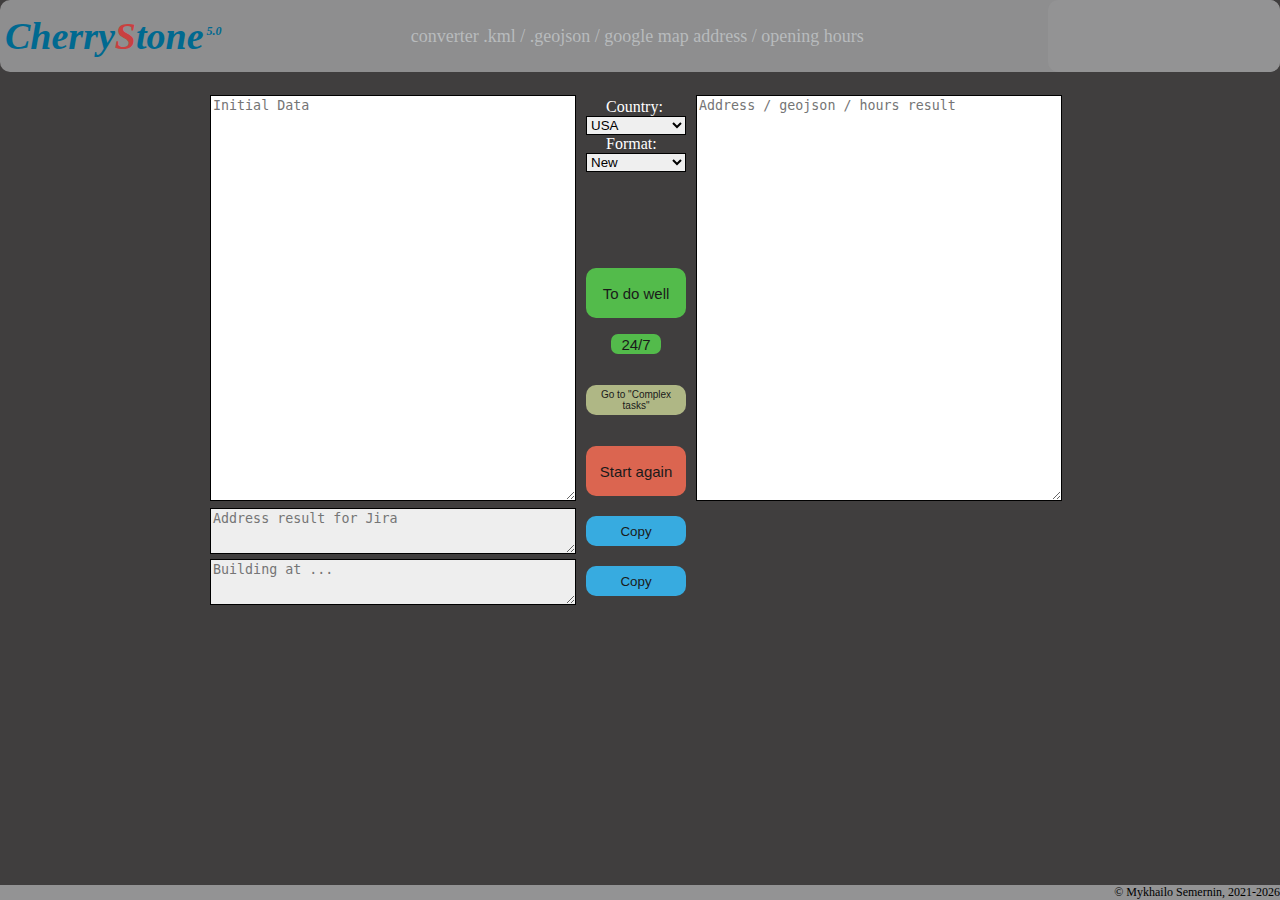
<file: Cherrystone_5.0.html>
<!DOCTYPE html>
<html lang="en">

<head>
  <meta charset="utf-8">
  <title>Cherrystone_Converter</title>
  <!-- Written by Mykhailo Semernin -->
  <style>
    body {
      margin: 0;
      background-color: #403e3e
    }

    #appName {
      color: #006990;
      font-size: 38px;
      white-space: nowrap;
      padding: 5px;
      font-weight: 600;
      font-style: italic;
    }

    .appNameVersion {
      font-size: 12px;
    }

    .headerDiv {
      display: flex;
      justify-content: space-between;
      align-items: center;
      background: url() no-repeat, #8E8E8F;
      border-radius: 10px;
    }

    .headerDiv span {
      color: #c94040;
    }

    .worknestLogo {
      height: 70px;
      width: 230px;
      /* background: rgb(55, 171, 224); */
      background: url(https://i.ibb.co/7XmPsjx/logo.png) no-repeat, #939394;
      background: url(https://i.postimg.cc/RZPXqJVn/logo.png) no-repeat, #939394;
      /* background: url(logo.png) no-repeat, #939394; */
      text-align: center;
      border-radius: 10px;
      padding: 1px;
    }

    #mainLabel {
      
      color: #b8bbbd;
      font-size: 18px;
      padding: 5px;
      text-align: center;
    }

    @media (max-width: 925px) {
      #mainLabel {
        display: none;
      }
    };

    #initialText,
    #resultText,
    #resultAddress,
    #resultBldgAt {
      background-color: #ddd;
      border-radius: 7px;
    }

    #initialText {
      margin: 7px 10px;
      float: left;
      height: 400px;
      width: 360px;
      border-color: black;
    }

    #resultText {
      margin: 7px 10px;
      float: left;
      height: 400px;
      width: 360px;
      border-color: black;
    }

    #countryName,
    #addressNewOld {
      width: 100px;
      border-color: black;
    }

    button {
      color: #1a1a1a;
      border: none;
    }

    button:hover {
      cursor: pointer;
      transform: scale(1.05);
      color: #000;
    }

    #convertButton {
      background-color: #53bb4b;
      font-size: 15px;
      height: 50px;
      width: 100px;
      margin-top: 80px;
      border-radius: 10px;
    }

    #_24on7Button {
      background-color: #53bb4b;
      font-size: 15px;
      height: 20px;
      width: 50px;
      border-radius: 7px;
      margin-left: 25px;
    }

    #copyTextButton {
      background-color: #afb785;
      border-radius: 10px;
      width: 100px;
      height: 30px;
      font-size: 10px;
      margin-top: 15px;
    }

    #clearTextButton {
      background-color: #db6550;
      font-size: 15px;
      height: 50px;
      width: 100px;
      margin-top: 15px;
      border-radius: 10px;
    }

    #myDiv {
      float: left;
      margin-top: 10px;
      align-items: center;
    }

    #myAddr {
      margin-left: 10px;
      height: 20px;
      width: 500px;
    }

    #resultAddress {
      background-color: #eee;
      float: left;
      height: 40px;
      width: 360px;
      border-color: black;
      margin-bottom: 5px;
    }

    #resultBldgAt {
      background-color: #eee;
      float: left;
      margin: 10px 15px, 20px, 25px;
      height: 40px;
      width: 360px;
      border-color: black;
    }

    #copyAddress {
      background-color: rgb(55, 171, 224);
      height: 30px;
      width: 100px;
      margin-left: 10px;
      margin-top: 8px;
      border-radius: 10px;
    }

    #copyBldgAt {
      background-color: rgb(55, 171, 224);
      height: 30px;
      width: 100px;
      margin-left: 10px;
      margin-top: 20px;
      border-radius: 10px;
    }

    #myfooter {
      background-color: #939394;
      text-align: right;
      font-size: 12px;
      position: absolute;
      bottom: 0;
      width: 100%;
    }

    .mainDiv {
      width: 880px;
      height: 525px;
      margin: 0 auto;
    }

  </style>
  <!-- <script src="main.js"></script> -->
</head>

<body>
  <header>
    <div class="headerDiv">
        <label id="appName">Cherry<span>S</span>tone<sup class="appNameVersion"> 5.0</sup></label>
        <label id="mainLabel" title="Your Ads can be here">
          converter .kml / .geojson / google map address / opening hours
        </label>
        <div class="worknestLogo"></div>
    </div>
    
  </header>
  <main>
    <div class=mainDiv>
        <textarea id="initialText" placeholder="Initial Data" onchange="processFiles(this.files)"></textarea>
        <div id="myDiv">
          <label for="countryName" style="margin-left: 20px; color: white;">Country:</label><br />
          <select id="countryName" name="countryName">
            <option value="USA">USA</option>
          </select>
          <br>
          <label for="addressNewOld" style="margin-left: 20px; color: white;">Format:</label><br />
          <select id="addressNewOld" name="addressNewOld">
            <option value="New">New</option>
            <option value="Old">Old</option>
          </select>
          <p></p>
          <button id="convertButton" onclick="printTextToResult()">To do well</button>
          <p></p>
          <button id="_24on7Button" onclick="copy24on7()">24/7</button>
          <p></p>
          <button id="copyTextButton" onclick="copyResultAndGoToAnalitics()">Go to "Complex tasks"</button>
          <p></p>
          <button id="clearTextButton" onclick="clearAllText()">Start again</button>
        </div>
        <textarea name="resultText" id="resultText" placeholder="Address / geojson / hours result"></textarea>
        <p></p>
        <div id="myAddr">
          <textarea name="resultAddress" id="resultAddress" placeholder="Address result for Jira"></textarea>
          <button id="copyAddress" onclick="copyAddress()">Copy</button>
          <textarea name="resultBldgAt" id="resultBldgAt" placeholder="Building at ..."></textarea>
          <button id="copyBldgAt" onclick="copyBldgAt()">Copy</button>
        </div>
    </div>
  </main>
  <footer>
    <div id="myfooter">
      <label id="copyRight">&copy; Mykhailo Semernin, 2021-</label>
    </div>
  </footer>
</body>

<!-- Drag and Drop - start -->
<script>
  window.onload = function () {
    initialText = document.getElementById("initialText");
    initialText.ondragenter = ignoreDrag;
    initialText.ondragover = ignoreDrag;
    initialText.ondrop = drop;
    currYear();
  }
  function ignoreDrag(e) {
    // Обеспечиваем, чтобы никто другой не получил это событие, 
    // т.к. мы выполняем операцию перетаскивания
    e.stopPropagation();
    e.preventDefault();
  }
  function drop(e) {
    // Аннулируем это событие для всех других
    e.stopPropagation();
    e.preventDefault();

    // Получаем перемещенные файлы
    var data = e.dataTransfer;
    var files = data.files;

    // Передаем полученный файл функции для обработки файлов
    processFiles(files);
  }

  function processFiles(files) {
    try {
      var file = files[0];
      var reader = new FileReader();
      reader.onload = function (e) {
        // Выводим изображение на initialText
        var output = document.getElementById("initialText");
        output.textContent = e.target.result;
      };
      // Начинаем считывать текстовый файл
      reader.readAsText(file);
    } catch (error) {
      // console.error(error);
    }
  }
  // <!-- Drag and Drop - end -->

  //// parse Google Map opening hours:
  function convertTo24Hour(time) {
    // console.log("time:", time);
    let hours = parseInt(time.match(/^(\d+)/));
    let matchMinutes = (time.match(/:(\d+)/));
    let minutes = (matchMinutes && matchMinutes[1] !== "00") ? matchMinutes[1] : 0;
    // let minutes = matchMinutes ? matchMinutes[1] : 0;
    const ampm = time.slice(-2);
    if (ampm === "pm" && hours < 12) hours = hours + 12;
    if (ampm === "am" && hours === 12) hours = hours - 12;
    let sHours = hours.toString();
    let sMinutes = minutes.toString();
    if (hours < 10) sHours = "0" + sHours;
    if (minutes < 10) sMinutes = "0" + sMinutes;
    return sHours + ":" + sMinutes;
  }

  const parseGMHours = (hoursText) => {
    console.log(hoursText);
    let hoursTextArr = hoursText.split(";");
    let resultFull = "";
    let dayRegex = /^(mo|tu|we|th|fr|sa|su)/i;
    let timeRegex = /\d+/;
    // console.log("hoursTextArr", hoursTextArr);

    for (let i = 0; i < hoursTextArr.length; i++) {
      let shortDay = "";
      let fullHours = [];
      let textHours = hoursTextArr[i].trim().toLowerCase();
      let hoursStrArr;

      if (textHours.includes("open 24 hours")) {
        shortDay = textHours.slice(0, 2);
        let oneDayInfo = `${shortDay} ${["00:00-24:00"]}; `;
        // console.log(oneDayInfo);
        resultFull += oneDayInfo;
      }

      else if (dayRegex.test(textHours) && timeRegex.test(textHours)) {
        shortDay = textHours.slice(0, 2);
        let firstDigitInd = textHours.indexOf(textHours.match(/[0-9]/));
        let lastDigitInd = Math.max(textHours.lastIndexOf("am"), textHours.lastIndexOf("pm")) + 2;
        let hoursStr = textHours.slice(firstDigitInd, lastDigitInd);
        let hoursStrArr = hoursStr.split(",");

        hoursStrArr.forEach(hoursStr => {
          let [startTimeFull, endTimeFull] = hoursStr.split("–");
          let startTime = startTimeFull.replaceAll(" ", "").replaceAll("\u202F", "");
          let endTime = endTimeFull.replaceAll(" ", "").replaceAll("\u202F", "");

          if (/^[^a-zA-Z]*$/.test(startTime) && /[a-zA-Z]/.test(endTime)) { // если старт без букв
            // if ( (endTime.match(/[a-zA-Z]+/)[0] === "pm") 
            //     && (+(endTime.match(/^(\d+)/)[0]) > 12 || (+(endTime.match(/^(\d+)/)[0]) <= +(startTime.match(/^(\d+)/)[0])))) { 
            //     startTime += "am";
            // } 
            // if ( (endTime.match(/[a-zA-Z]+/)[0] === "pm") && +(startTime.match(/^(\d+)/)[0]) === 12) {
            //   startTime += "pm";
            // }
            // else {
            startTime += endTime.match(/[a-zA-Z]+/)[0];
            // }
          }

          let converted24StartTime = convertTo24Hour(startTime);
          let converted24EndTime = convertTo24Hour(endTime);
          let timePeriod = `${converted24StartTime}-${converted24EndTime}`;

          fullHours.push(timePeriod);
        }
        );
        // console.log("fullHours:", fullHours);
        let oneDayInfo = `${shortDay} ${[...fullHours]}; `;
        resultFull += oneDayInfo;
      }
    }

    resultFull = resultFull.trim();
    return resultFull;
  }

  let isAddress = false;
  function printTextToResult() {
    var initText = document.querySelector("textarea").value;
    var output = document.getElementById("resultText");
    var output2 = document.getElementById("resultAddress");
    var output3 = document.getElementById("resultBldgAt");

    //// для GM Hours:
    let dayRegex = /^(mon|tue|wed|thu|fri|sat|sun)/i;
    if (dayRegex.test(initText)) {
      initText = initText.replaceAll("\t", "\n").replaceAll("\n\n", "; ").replaceAll("\n", ", ");
      // console.log("&&initText:", initText);
      let parsedHours = parseGMHours(initText);
      output.innerHTML = parsedHours;
    }

    //// для .geojson:
    else if (initText.includes("\"coordinates\"")) {
      initText = initText.replace(/\s+/g, ''); //удалить все пробелы    g-везде(все вхождения)
      initText = initText.replace(/,0.0|,0/g, ''); // удалить ,0 и ,0.0   g-везде(все вхождения)
      var firstPos = initText.indexOf("[[[");
      var lastPos = initText.lastIndexOf("]]]") + 3;
      var cuttedText = initText.substring(firstPos, lastPos);
      if (initText.includes("\"Polygon\"")) {
        output.innerHTML = "{'coordinates': " + cuttedText + ",'type': 'Polygon'}";
      }
      else if (initText.includes("\"MultiPolygon\"")) {
        output.innerHTML = "{'coordinates': " + cuttedText + ",'type': 'MultiPolygon'}";
      }
      else {
        alert("Something incomprehensible has happened with .GeoJSON :/\nContact Misha S.");
      }
    }
    //// для .kml:
    else if (initText.includes("<coordinates>")) {
      var firstPos = initText.indexOf("<coordinates>") + 13;
      var lastPos = initText.lastIndexOf("</coordinates>");
      var cuttedText = initText.substring(firstPos, lastPos);

      if (cuttedText.includes(",0.0") | cuttedText.includes(",0")) {
        cuttedText = cuttedText.replace(/\s+/g, ""); //удалить все пробелы    g-везде(все вхождения)
        cuttedText = cuttedText.replace(/,0.0|,0/g, "],["); // заменить ,0 и ,0.0    g-везде(все вхождения)
      }
      else {
        cuttedText = cuttedText.replace(/\s+/g, "],["); //заменить все пробелы    g-везде(все вхождения)
      }

      if (initText.includes("<Polygon>")) {
        cuttedText = "{'coordinates': [[[" + cuttedText + "]]],'type': 'Polygon'}";
      }
      else if (initText.includes("<MultiPolygon>")) {
        cuttedText = "{'coordinates': [[[" + cuttedText + "]]],'type': 'MultiPolygon'}";
      }
      else {
        alert("Something incomprehensible has happened with .KML :/\nContact Misha S.");
      }
      cuttedText = cuttedText.replace(",[]", "");
      output.innerHTML = cuttedText;
    }
    //// для адреса:
    else if (/[A-Za-z]{2}\s\d+/.test(initText)) {
      try {
        isAddress = true;
        var addresArray = initText.split(",");
        var street = addresArray[0].trim();
        var city = addresArray[1].trim();
        var stateAndPostal = addresArray[2].trim();
        var state = stateAndPostal.replace(/[^a-zа-я]+/gi, "");
        var postal = stateAndPostal.replace(/[^\d]+/g, "");
        // var cc = addresArray[3].replace(/[^A-ZА-Я]+/g, "").substring(0,2);
        if (countryName.value === "USA") {
          var cc = "US";
          country = "United States";
        }
        else {
          alert("Not United States")
          return;
        }
        output.innerHTML = "{'cc': '" + cc + "',\n'city': '" + city + "',\n'country': '" + country + "',\n'formatted_address': '" + street + ", " + city + ", " + state + ", " + country + "',\n'formatted_city': '" + city + ", " + state + ", " + country + "',\n'postal_code': '" + postal + "',\n'state': '" + state + "',\n'street_address': '" + street + "'}";

        if (addressNewOld.value === "New") {
          output2.innerHTML = street + ", " + city + ", " + state + " " + postal;
        }
        if (addressNewOld.value === "Old") {
          output2.innerHTML = street + ", " + city + ", " + postal + ", " + state;
        }
        output3.innerHTML = `Building at ${street}`;

      } catch {
        alert("Wrong format :(\nContact Misha S.");
      }
    }
    else {
      alert("Something went wrong :(\nContact Misha S.");
    }
    copyResult();
  }

  function copyResultAndGoToAnalitics() {
    if (isAddress == false) {
      var newWin = window.open("https://analytics.placer.team/admin/guru/complextasks/add/");
    }
    else {
      var newWin = window.open("https://analytics.placer.team/admin/guru/complextasks/");
    }
  }

  function clearAllText() {
    // document.getElementById("initialText").innerHTML = "";
    // document.getElementById("resultText").innerHTML = "";
    // document.getElementById("resultAddress").innerHTML = "";
    window.location.reload();
  }

  function copyResult() {
    var copyText = document.getElementById("resultText");
    copyText.select();
    document.execCommand("copy");
  }

  function copyAddress() {
    var copiedAddress = document.getElementById("resultAddress");
    copiedAddress.select();
    document.execCommand("copy");
  }

  function copyBldgAt() {
    var copiedBldgAt = document.getElementById("resultBldgAt");
    copiedBldgAt.select();
    document.execCommand("copy");
  }

  function copy24on7() {
    var resultText = document.getElementById("resultText");
    resultText.innerHTML = "mo-su 00:00-24:00"
    resultText.select();
    document.execCommand("copy");
  }

  function currYear() {
    document.getElementById('copyRight').innerHTML += new Date().getFullYear();
  }
</script>

</html>
</file>
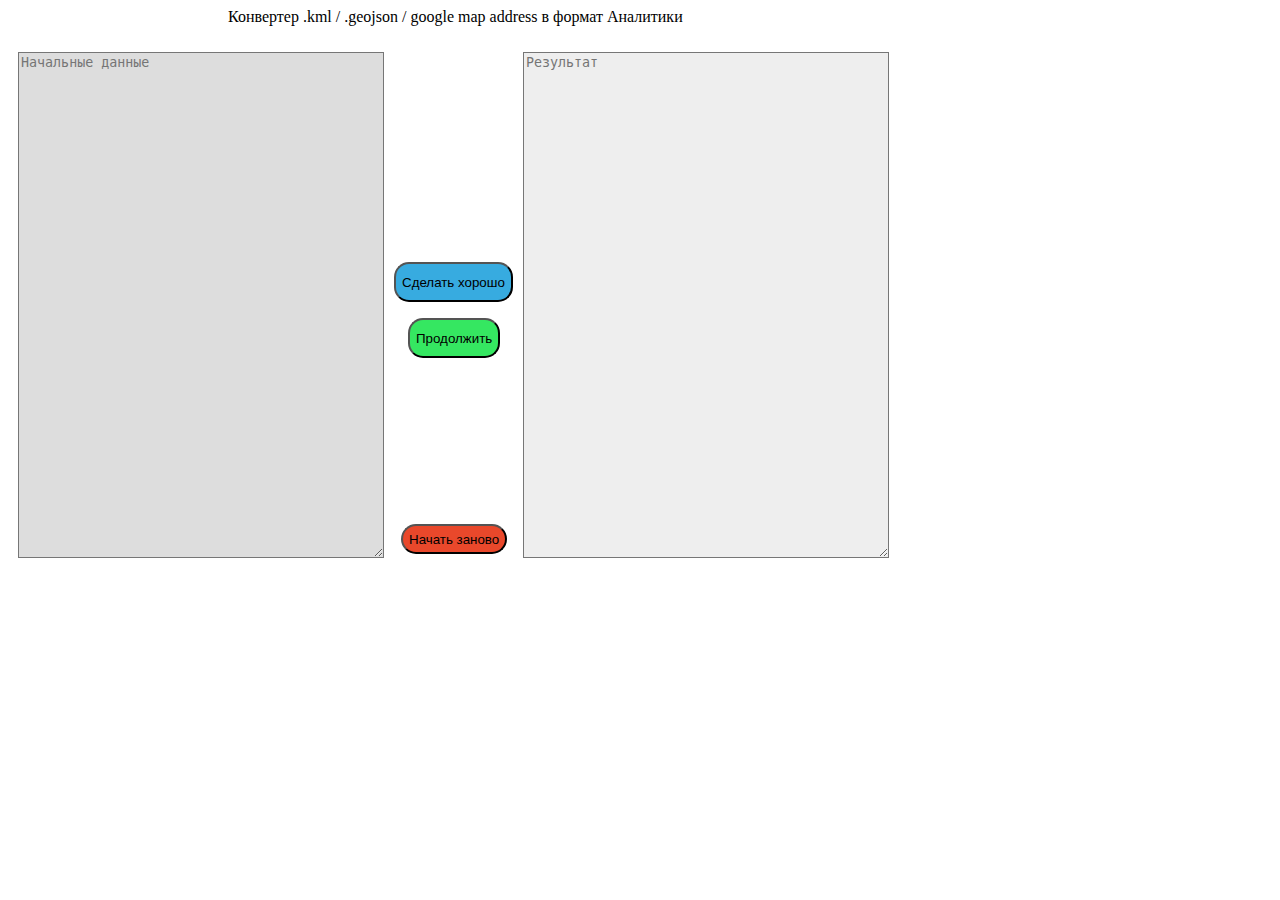
<file: Cherrystone_Converter.html>
<!DOCTYPE html>
<html>
    <head>
        <meta charset="utf-8">
        <title>Cherrystone_Converter</title>
    <style>
            #mainLabel{
                margin-left: 220px;
            }
            #initialText{
                background-color: #ddd;
                margin: 10px;
                float: left;
                height: 500px;
                width: 360px;
            }
            #resultText{
                background-color: #eee;
                margin: 10px;
                float: left;
                height: 500px;
                width: 360px;
            }
            #convertButton{
                background-color: rgb(55, 171, 224);
                height: 40px;
                border-radius: 15px;
            }
            #copyTextButton{
                background-color: rgb(53, 231, 97);
                margin-left: 14px;
                height: 40px;
                border-radius: 15px;
            }
            #clearTextButton{
                background-color: rgb(233, 72, 43);
                height: 30px;
                margin-left: 7px;
                margin-top: 150px;
                border-radius: 15px;
            }
            #myDiv{
                  float: left;
                margin-top: 220px;
            }
    </style>
    </head>

    <body>
            <label id="mainLabel">Конвертер .kml / .geojson / google map address в формат Аналитики</label>
            <p></p>
            <textarea id="initialText" placeholder="Начальные данные" onchange="processFiles(this.files)"></textarea></textarea>
            <div id="myDiv">
            <button id="convertButton" onclick="printTextToResult()">Сделать хорошо</button>
            <p></p>
            <button id="copyTextButton" onclick="copyResultText()">Продолжить</button>
            <p></p>
            <button id="clearTextButton" onclick="clearAllText()">Начать заново</button>
            </div>
            <textarea name="resultText" id="resultText" placeholder="Результат"></textarea>
    </body>

        <!-- Drag and Drop - start -->
        <script>
            window.onload = function() {
            initialText = document.getElementById("initialText");
            initialText.ondragenter = ignoreDrag;
            initialText.ondragover = ignoreDrag;
            initialText.ondrop = drop;
          }
          function ignoreDrag(e) {
            // Обеспечиваем, чтобы никто другой не получил это событие, 
            // т.к. мы выполняем операцию перетаскивания
            e.stopPropagation();
            e.preventDefault();
            }
            function drop(e) {
            // Аннулируем это событие для всех других
            e.stopPropagation();
            e.preventDefault();
        
            // Получаем перемещенные файлы
            var data = e.dataTransfer;
            var files = data.files;
            
            // Передаем полученный файл функции для обработки файлов
            processFiles(files);
            }
            function processFiles(files) {
            var file = files[0];
            var reader = new FileReader();

            reader.onload = function (e) {
                // Выводим изображение на initialText
                var output = document.getElementById("initialText");   
                output.textContent = e.target.result;
            };
            // Начинаем считывать текстовый файл
            reader.readAsText(file);
            }
        </script> 
        <!-- Drag and Drop - end -->

        <script>
            function printTextToResult() {
            var initText = document.querySelector("textarea").value;
            var output = document.getElementById("resultText");
            isAddress = false;
                //// для .geojson:
            if (initText.includes("\"coordinates\"")){    
            initText = initText.replace(/\s+/g, ''); //удалить все пробелы    g-везде
            initText = initText.replace(/,0.0|,0/g, ''); // удалить ,0 и ,0.0   g-везде
            var firstPos = initText.indexOf("[[[");
            var lastPos = initText.lastIndexOf("]]]") + 3;
            var cuttedText = initText.substring(firstPos, lastPos);
                if (initText.includes("\"Polygon\"")){
                    output.innerHTML = "{'coordinates': " + cuttedText + ",'type': 'Polygon'}";
                }
                else if (initText.includes("\"MultiPolygon\"")){
                    output.innerHTML = "{'coordinates': " + cuttedText + ",'type': 'MultiPolygon'}";
                }
                else{ 
                alert("Произошло что-то непонятное с .GeoJSON :/\nОбратитесь к Мише С.")
                }
            }
                //// для .kml:
            else if (initText.includes("<coordinates>")){    
            initText = initText.replace(/\s+/g, ""); //удалить все пробелы    g-везде
            initText = initText.replace(/,0.0|,0/g, "],["); // удалить ,0 и ,0.0    g-везде
            var firstPos = initText.indexOf("<coordinates>") + 13;
            var lastPos = initText.lastIndexOf("</coordinates>");
            var cuttedText = initText.substring(firstPos, lastPos);
                if (initText.includes("<Polygon>")){
            cuttedText = "{'coordinates': [[[" + cuttedText + "]]],'type': 'Polygon'}";
                }
                else if (initText.includes("<MultiPolygon>")){
            cuttedText = "{'coordinates': [[[" + cuttedText + "]]],'type': 'MultiPolygon'}";
                }
                else{ 
                alert("Произошло что-то непонятное c .KML :/\nОбратитесь к Мише С.")
                }
            cuttedText = cuttedText.replace(",[]","");
            output.innerHTML = cuttedText;
            }
            else if (initText.length < 150){
                try {
                isAddress = true;
                var addresArray = initText.split(",");
                var street = addresArray[0].trim();
                var city = addresArray[1].trim();
                var stateAndPostal = addresArray[2].trim();
                var state = stateAndPostal.replace(/[^a-zа-я]+/gi, "");
                var postal = stateAndPostal.replace(/[^\d]+/g, "");
                var country = addresArray[3].trim();
                var cc = country.replace(/[^A-ZА-Я]+/g, "");
                output.innerHTML = "{'cc': '" + cc + "',\n'city': '" + city + "',\n'country': '" + country + "',\n'formatted_address': '" + street + ", " + city + ", " + state + ", " + country + "',\n'formatted_city': '" + city + ", " + state + ", " + country + "',\n'postal_code': '" + postal + "',\n'state': '" + state + "',\n'street_address': '" + street + "'}";
                } catch {
                    alert("Неверный формат :(\nОбратитесь к Мише С.")
                }
            }
            else{ 
                alert("Что-то пошло не так :(\nОбратитесь к Мише С.")
            }
            }

            function copyResultText() {
            var copyText = document.getElementById("resultText");
            copyText.select();
            document.execCommand("copy");  
            if (isAddress == false) {
            var newWin = window.open("https://analytics.placer.team/admin/guru/complextasks/add/");
            }
            else{
            var newWin = window.open("https://analytics.placer.team/admin/guru/complextasks/");
            }
            //newWin.document.write("<p>Некоторый текст</p>");
            //     newWin.onload = function() {
            //     console.log("foof");
            //     var output2 = newWin.document.getElementById("wmd-input");
            
            // }
            // output.innerHTML = "Отзыв";
            //  newWin.onload = function() {
            //     newWin.alert("fff");
            // }
            }    
            
            function clearAllText() {
            window.location.reload();
            }    
        </script>
</html>
</file>
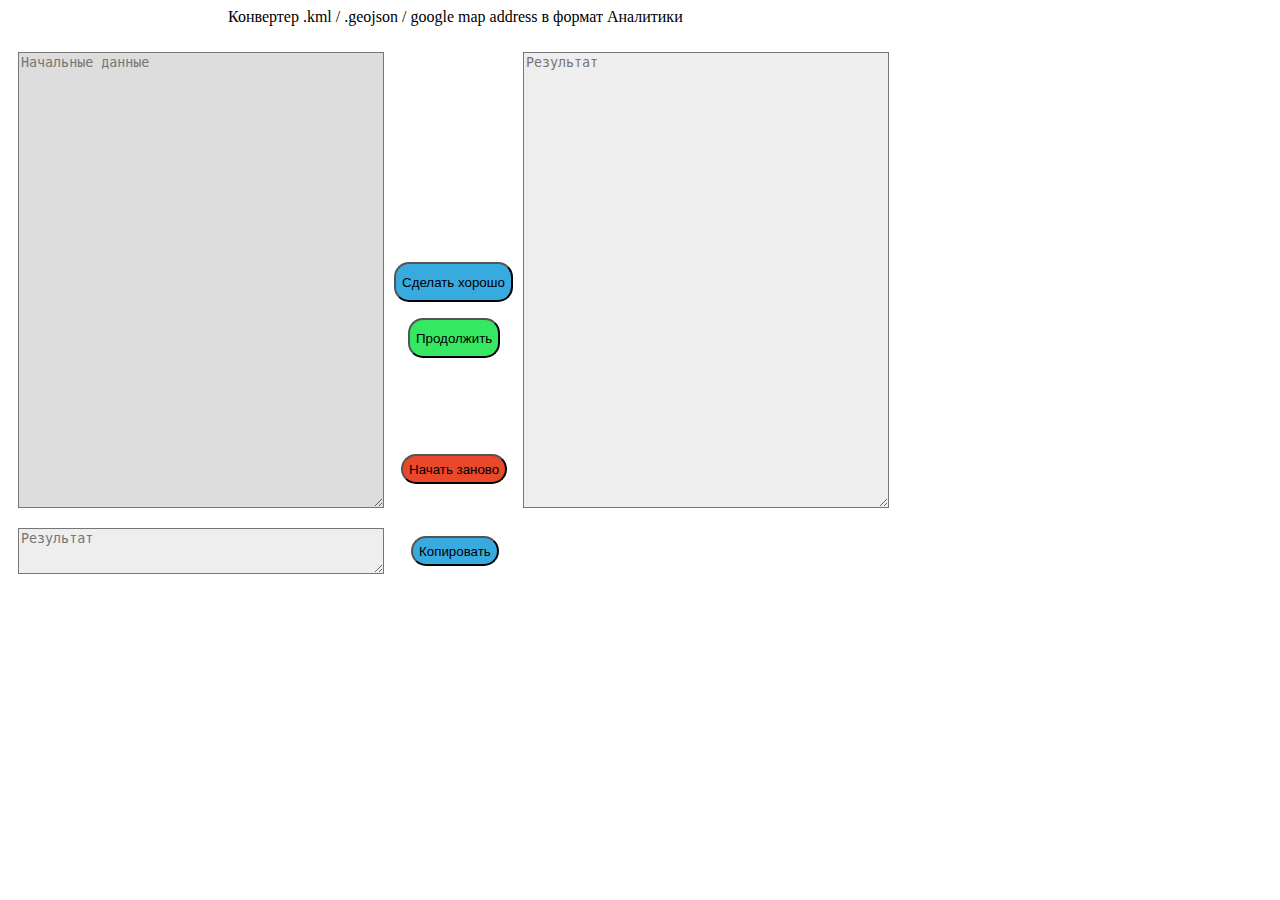
<file: Cherrystone_Converter_1.01.html>
<!DOCTYPE html>
<html>
    <head>
        <meta charset="utf-8">
        <title>Cherrystone_Converter</title>
        <!-- Written by Mykhailo Semernin -->
    <style>
            #mainLabel{
                margin-left: 220px;
            }
            #initialText{
                background-color: #ddd;
                margin: 10px;
                float: left;
                height: 450px;
                width: 360px;
            }
            #resultText{
                background-color: #eee;
                margin: 10px;
                float: left;
                height: 450px;
                width: 360px;
            }
            #convertButton{
                background-color: rgb(55, 171, 224);
                height: 40px;
                border-radius: 15px;
            }
            #copyTextButton{
                background-color: rgb(53, 231, 97);
                margin-left: 14px;
                height: 40px;
                border-radius: 15px;
            }
            #clearTextButton{
                background-color: rgb(233, 72, 43);
                height: 30px;
                margin-left: 7px;
                margin-top: 80px;
                border-radius: 15px;
            }
            #myDiv{
                float: left;
                margin-top: 220px;
            }
            #myAddr{
                margin: 10px;
                float: left;
                height: 20px;
                width: 500px;
            }
            #resultAddress{
                background-color: #eee;
                float: left;
                height: 40px;
                width: 360px;
            }
            #copyAddress{
                background-color: rgb(55, 171, 224);
                height: 30px;
                margin-left: 27px;
                margin-top: 8px;
                border-radius: 15px;
            }
            /* #myfooter{
                float: left;
                margin-bottom: 10px;
            } */
    </style>
    </head>

    <body>
            <label id="mainLabel">Конвертер .kml / .geojson / google map address в формат Аналитики</label>
            <p></p>
            <textarea id="initialText" placeholder="Начальные данные" onchange="processFiles(this.files)"></textarea></textarea>
            <div id="myDiv">
            <button id="convertButton" onclick="printTextToResult()">Сделать хорошо</button>
            <p></p>
            <button id="copyTextButton" onclick="copyResultText()">Продолжить</button>
            <p></p>
            <button id="clearTextButton" onclick="clearAllText()">Начать заново</button>
            </div>
            <textarea name="resultText" id="resultText" placeholder="Результат"></textarea>
            <p></p>
            <div id="myAddr">
            <textarea name="resultAddress" id="resultAddress" placeholder="Результат"></textarea>
            <button id="copyAddress" onclick="copyAddress()">Копировать</button>
            </div>
    </body>
    <!-- <footer>
        <div id="myfooter">
            <label>MV</label>
        </div>
    </footer> -->

        <!-- Drag and Drop - start -->
        <script>
            window.onload = function() {
            initialText = document.getElementById("initialText");
            initialText.ondragenter = ignoreDrag;
            initialText.ondragover = ignoreDrag;
            initialText.ondrop = drop;
          }
          function ignoreDrag(e) {
            // Обеспечиваем, чтобы никто другой не получил это событие, 
            // т.к. мы выполняем операцию перетаскивания
            e.stopPropagation();
            e.preventDefault();
            }
            function drop(e) {
            // Аннулируем это событие для всех других
            e.stopPropagation();
            e.preventDefault();
        
            // Получаем перемещенные файлы
            var data = e.dataTransfer;
            var files = data.files;
            
            // Передаем полученный файл функции для обработки файлов
            processFiles(files);
            }
            function processFiles(files) {
            var file = files[0];
            var reader = new FileReader();

            reader.onload = function (e) {
                // Выводим изображение на initialText
                var output = document.getElementById("initialText");   
                output.textContent = e.target.result;
            };
            // Начинаем считывать текстовый файл
            reader.readAsText(file);
            }
        </script> 
        <!-- Drag and Drop - end -->

        <script>
            function printTextToResult() {
            var initText = document.querySelector("textarea").value;
            var output = document.getElementById("resultText");
            var output2 = document.getElementById("resultAddress");

            isAddress = false;
                //// для .geojson:
            if (initText.includes("\"coordinates\"")){    
            initText = initText.replace(/\s+/g, ''); //удалить все пробелы    g-везде
            initText = initText.replace(/,0.0|,0/g, ''); // удалить ,0 и ,0.0   g-везде
            var firstPos = initText.indexOf("[[[");
            var lastPos = initText.lastIndexOf("]]]") + 3;
            var cuttedText = initText.substring(firstPos, lastPos);
                if (initText.includes("\"Polygon\"")){
                    output.innerHTML = "{'coordinates': " + cuttedText + ",'type': 'Polygon'}";
                }
                else if (initText.includes("\"MultiPolygon\"")){
                    output.innerHTML = "{'coordinates': " + cuttedText + ",'type': 'MultiPolygon'}";
                }
                else{ 
                alert("Произошло что-то непонятное с .GeoJSON :/\nОбратитесь к Мише С.")
                }
            }
                //// для .kml:
            else if (initText.includes("<coordinates>")){    
            initText = initText.replace(/\s+/g, ""); //удалить все пробелы    g-везде
            initText = initText.replace(/,0.0|,0/g, "],["); // удалить ,0 и ,0.0    g-везде
            var firstPos = initText.indexOf("<coordinates>") + 13;
            var lastPos = initText.lastIndexOf("</coordinates>");
            var cuttedText = initText.substring(firstPos, lastPos);
                if (initText.includes("<Polygon>")){
            cuttedText = "{'coordinates': [[[" + cuttedText + "]]],'type': 'Polygon'}";
                }
                else if (initText.includes("<MultiPolygon>")){
            cuttedText = "{'coordinates': [[[" + cuttedText + "]]],'type': 'MultiPolygon'}";
                }
                else{ 
                alert("Произошло что-то непонятное c .KML :/\nОбратитесь к Мише С.")
                }
            cuttedText = cuttedText.replace(",[]","");
            output.innerHTML = cuttedText;
            }
            else if (initText.length < 150){
                try {
                isAddress = true;
                var addresArray = initText.split(",");
                var street = addresArray[0].trim();
                var city = addresArray[1].trim();
                var stateAndPostal = addresArray[2].trim();
                var state = stateAndPostal.replace(/[^a-zа-я]+/gi, "");
                var postal = stateAndPostal.replace(/[^\d]+/g, "");
                var cc = addresArray[3].replace(/[^A-ZА-Я]+/g, "").substring(0,2);
                if (cc==="US"){
                    country="United States"
                }
                else{ 
                alert("Страна не United States")
                return;
            }
                output.innerHTML = "{'cc': '" + cc + "',\n'city': '" + city + "',\n'country': '" + country + "',\n'formatted_address': '" + street + ", " + city + ", " + state + ", " + country + "',\n'formatted_city': '" + city + ", " + state + ", " + country + "',\n'postal_code': '" + postal + "',\n'state': '" + state + "',\n'street_address': '" + street + "'}";
                output2.innerHTML = street + ", " + city + ", " + postal + ", " + state;
                } catch {
                    alert("Неверный формат :(\nОбратитесь к Мише С.")
                }
            }
            else{ 
                alert("Что-то пошло не так :(\nОбратитесь к Мише С.")
            }
            }

            function copyResultText() {
            var copyText = document.getElementById("resultText");
            copyText.select();
            document.execCommand("copy");  
            if (isAddress == false) {
            var newWin = window.open("https://analytics.placer.team/admin/guru/complextasks/add/");
            }
            else{
            var newWin = window.open("https://analytics.placer.team/admin/guru/complextasks/");
            }
            }    
            
            function clearAllText() {
            window.location.reload();
            } 

            function copyAddress() {
             var copiedAddress = document.getElementById("resultAddress");
             copiedAddress.select();
             document.execCommand("copy");  
            }
        </script>
</html>
</file>
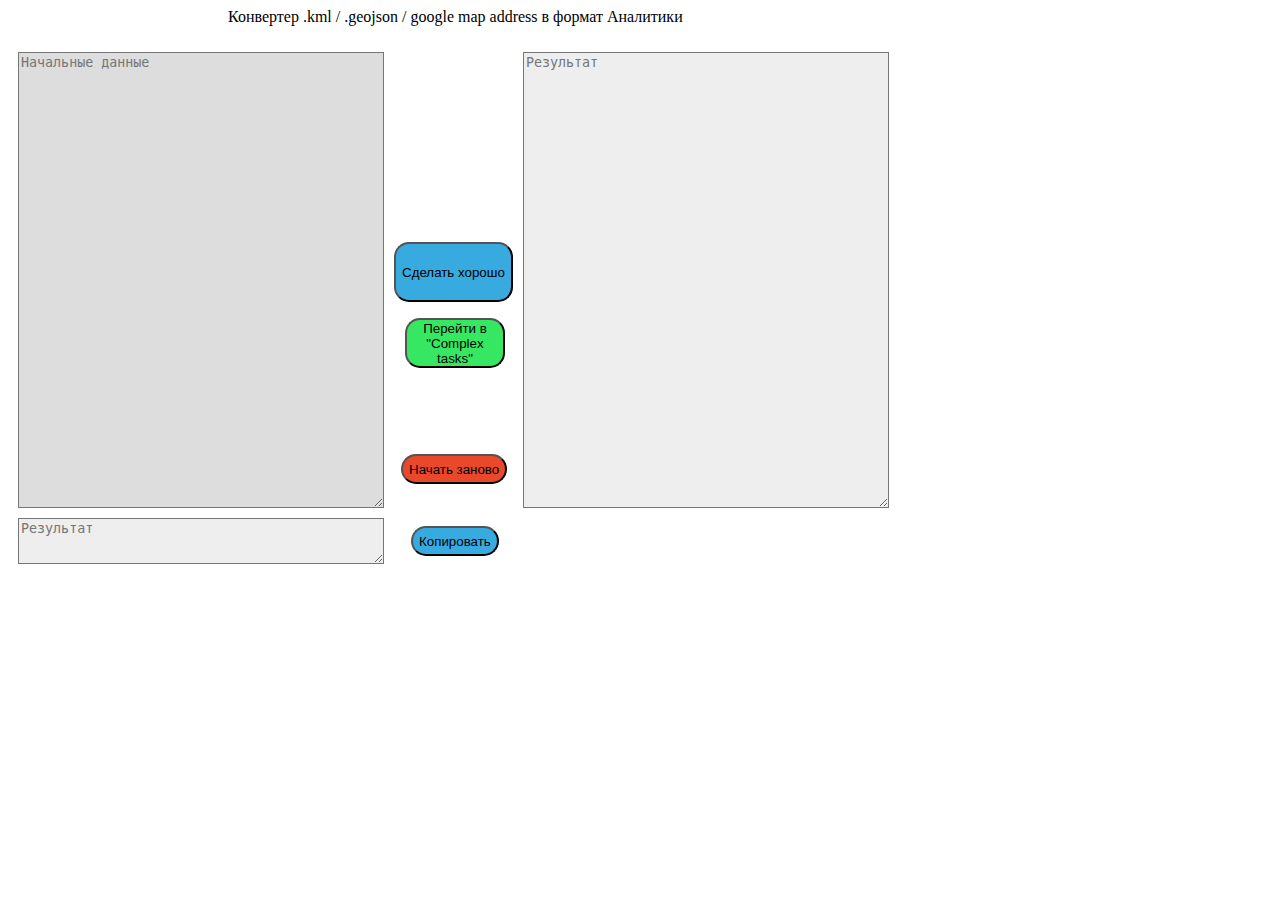
<file: Cherrystone_Converter_1.02.html>
<!DOCTYPE html>
<html>
    <head>
        <meta charset="utf-8">
        <title>Cherrystone_Converter</title>
        <!-- Written by Mykhailo Semernin -->
    <style>
            #mainLabel{
                margin-left: 220px;
            }
            #initialText{
                background-color: #ddd;
                margin: 10px;
                float: left;
                height: 450px;
                width: 360px;
            }
            #resultText{
                background-color: #eee;
                margin: 10px;
                float: left;
                height: 450px;
                width: 360px;
            }
            #convertButton{
                background-color: rgb(55, 171, 224);
                height: 60px;
                border-radius: 15px;
            }
            #copyTextButton{
                background-color: rgb(53, 231, 97);
                margin-left: 11px;
                height: 40px;
                border-radius: 15px;
                width: 100px;
                height: 50px;
            }
            #clearTextButton{
                background-color: rgb(233, 72, 43);
                height: 30px;
                margin-left: 7px;
                margin-top: 70px;
                border-radius: 15px;
            }
            #myDiv{
                float: left;
                margin-top: 200px;
            }
            #myAddr{
                margin-left: 10px;
                height: 20px;
                width: 500px;
            }
            #resultAddress{
                background-color: #eee;
                float: left;
                height: 40px;
                width: 360px;
            }
            #copyAddress{
                background-color: rgb(55, 171, 224);
                height: 30px;
                margin-left: 27px;
                margin-top: 8px;
                border-radius: 15px;
            }
            /* #myfooter{
                float: left;
                margin-bottom: 10px;
            } */
    </style>
    </head>

    <body>
            <label id="mainLabel">Конвертер .kml / .geojson / google map address в формат Аналитики</label>
            <p></p>
            <textarea id="initialText" placeholder="Начальные данные" onchange="processFiles(this.files)"></textarea></textarea>
            <div id="myDiv">
            <button id="convertButton" onclick="printTextToResult()">Сделать хорошо</button>
            <p></p>
            <button id="copyTextButton" onclick="copyResultAndGoToAnalitics()">Перейти в "Complex tasks"</button>
            <p></p>
            <button id="clearTextButton" onclick="clearAllText()">Начать заново</button>
            </div>
            <textarea name="resultText" id="resultText" placeholder="Результат"></textarea>
            <p></p>
            <div id="myAddr">
            <textarea name="resultAddress" id="resultAddress" placeholder="Результат"></textarea>
            <button id="copyAddress" onclick="copyAddress()">Копировать</button>
            </div>
    </body>
    <!-- <footer>
        <div id="myfooter">
            <label>MV</label>
        </div>
    </footer> -->

        <!-- Drag and Drop - start -->
        <script>
            window.onload = function() {
            initialText = document.getElementById("initialText");
            initialText.ondragenter = ignoreDrag;
            initialText.ondragover = ignoreDrag;
            initialText.ondrop = drop;
          }
          function ignoreDrag(e) {
            // Обеспечиваем, чтобы никто другой не получил это событие, 
            // т.к. мы выполняем операцию перетаскивания
            e.stopPropagation();
            e.preventDefault();
            }
            function drop(e) {
            // Аннулируем это событие для всех других
            e.stopPropagation();
            e.preventDefault();
        
            // Получаем перемещенные файлы
            var data = e.dataTransfer;
            var files = data.files;
            
            // Передаем полученный файл функции для обработки файлов
            processFiles(files);
            }
            function processFiles(files) {
            var file = files[0];
            var reader = new FileReader();

            reader.onload = function (e) {
                // Выводим изображение на initialText
                var output = document.getElementById("initialText");   
                output.textContent = e.target.result;
            };
            // Начинаем считывать текстовый файл
            reader.readAsText(file);
            }
        </script> 
        <!-- Drag and Drop - end -->

        <script>
            function printTextToResult() {
            var initText = document.querySelector("textarea").value;
            var output = document.getElementById("resultText");
            var output2 = document.getElementById("resultAddress");

            isAddress = false;
                //// для .geojson:
            if (initText.includes("\"coordinates\"")){    
            initText = initText.replace(/\s+/g, ''); //удалить все пробелы    g-везде(все вхождения)
            initText = initText.replace(/,0.0|,0/g, ''); // удалить ,0 и ,0.0   g-везде(все вхождения)
            var firstPos = initText.indexOf("[[[");
            var lastPos = initText.lastIndexOf("]]]") + 3;
            var cuttedText = initText.substring(firstPos, lastPos);
                if (initText.includes("\"Polygon\"")){
                    output.innerHTML = "{'coordinates': " + cuttedText + ",'type': 'Polygon'}";
                }
                else if (initText.includes("\"MultiPolygon\"")){
                    output.innerHTML = "{'coordinates': " + cuttedText + ",'type': 'MultiPolygon'}";
                }
                else{ 
                alert("Произошло что-то непонятное с .GeoJSON :/\nОбратитесь к Мише С.")
                }
            }
                //// для .kml:
            else if (initText.includes("<coordinates>")){   
            var firstPos = initText.indexOf("<coordinates>") + 13;
            var lastPos = initText.lastIndexOf("</coordinates>");
            var cuttedText = initText.substring(firstPos, lastPos);

            if (cuttedText.includes(",0.0")|cuttedText.includes(",0")){
                cuttedText = cuttedText.replace(/\s+/g, ""); //удалить все пробелы    g-везде(все вхождения)
                cuttedText = cuttedText.replace(/,0.0|,0/g, "],["); // заменить ,0 и ,0.0    g-везде(все вхождения)
            }
            else {
                cuttedText = cuttedText.replace(/\s+/g, "],["); //заменить все пробелы    g-везде(все вхождения)
            }
            
                if (initText.includes("<Polygon>")){
            cuttedText = "{'coordinates': [[[" + cuttedText + "]]],'type': 'Polygon'}";
                }
                else if (initText.includes("<MultiPolygon>")){
            cuttedText = "{'coordinates': [[[" + cuttedText + "]]],'type': 'MultiPolygon'}";
                }
                else{ 
                alert("Произошло что-то непонятное c .KML :/\nОбратитесь к Мише С.")
                }
            cuttedText = cuttedText.replace(",[]","");
            output.innerHTML = cuttedText;
            }
                //// для адреса:
            else if (initText.length < 150){
                try {
                isAddress = true;
                var addresArray = initText.split(",");
                var street = addresArray[0].trim();
                var city = addresArray[1].trim();
                var stateAndPostal = addresArray[2].trim();
                var state = stateAndPostal.replace(/[^a-zа-я]+/gi, "");
                var postal = stateAndPostal.replace(/[^\d]+/g, "");
                var cc = addresArray[3].replace(/[^A-ZА-Я]+/g, "").substring(0,2);
                if (cc==="US"){
                    country="United States"
                }
                else{ 
                alert("Страна не United States")
                return;
            }
                output.innerHTML = "{'cc': '" + cc + "',\n'city': '" + city + "',\n'country': '" + country + "',\n'formatted_address': '" + street + ", " + city + ", " + state + ", " + country + "',\n'formatted_city': '" + city + ", " + state + ", " + country + "',\n'postal_code': '" + postal + "',\n'state': '" + state + "',\n'street_address': '" + street + "'}";
                output2.innerHTML = street + ", " + city + ", " + postal + ", " + state;
                } catch {
                    alert("Неверный формат :(\nОбратитесь к Мише С.")
                }
            }
            else{ 
                alert("Что-то пошло не так :(\nОбратитесь к Мише С.")
            }
            copyResult();
            }

            function copyResultAndGoToAnalitics() {
            if (isAddress == false) {
            var newWin = window.open("https://analytics.placer.team/admin/guru/complextasks/add/");
            }
            else{
            var newWin = window.open("https://analytics.placer.team/admin/guru/complextasks/");
            }
            }    
            
            function clearAllText() {
            window.location.reload();
            } 

            function copyResult() {
            var copyText = document.getElementById("resultText");
            copyText.select();
            document.execCommand("copy");  
            }

            function copyAddress() {
             var copiedAddress = document.getElementById("resultAddress");
             copiedAddress.select();
             document.execCommand("copy");  
            }
        </script>
</html>
</file>
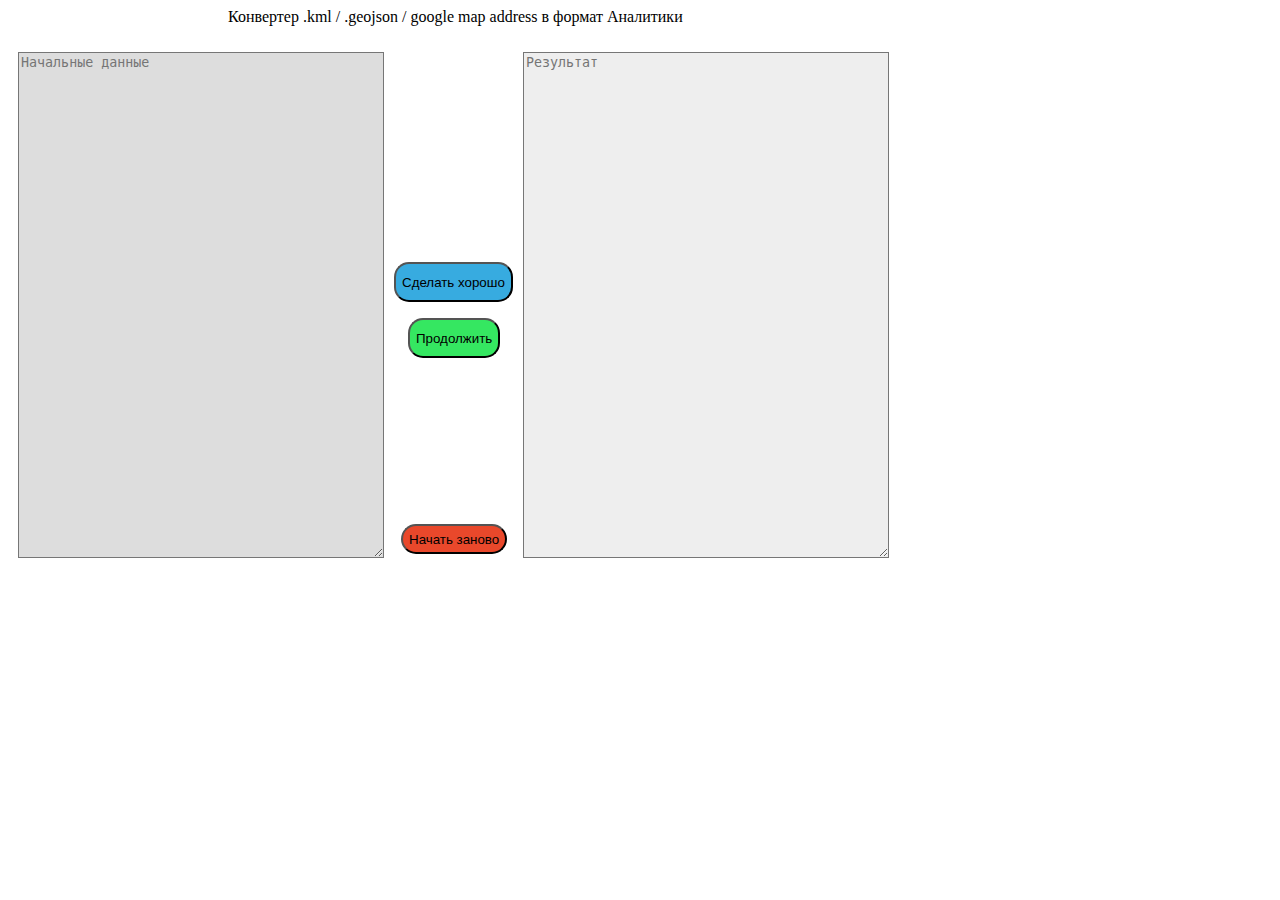
<file: Cherrystone_Converter_1.html>
<!DOCTYPE html>
<html>
    <head>
        <meta charset="utf-8">
        <title>Cherrystone_Converter</title>
        <!-- Written by Mykhailo Semernin -->
    <style>
            #mainLabel{
                margin-left: 220px;
            }
            #initialText{
                background-color: #ddd;
                margin: 10px;
                float: left;
                height: 500px;
                width: 360px;
            }
            #resultText{
                background-color: #eee;
                margin: 10px;
                float: left;
                height: 500px;
                width: 360px;
            }
            #convertButton{
                background-color: rgb(55, 171, 224);
                height: 40px;
                border-radius: 15px;
            }
            #copyTextButton{
                background-color: rgb(53, 231, 97);
                margin-left: 14px;
                height: 40px;
                border-radius: 15px;
            }
            #clearTextButton{
                background-color: rgb(233, 72, 43);
                height: 30px;
                margin-left: 7px;
                margin-top: 150px;
                border-radius: 15px;
            }
            #myDiv{
                  float: left;
                margin-top: 220px;
            }
            /* #myfooter{
                float: left;
                margin-bottom: 10px;
            } */
    </style>
    </head>

    <body>
            <label id="mainLabel">Конвертер .kml / .geojson / google map address в формат Аналитики</label>
            <p></p>
            <textarea id="initialText" placeholder="Начальные данные" onchange="processFiles(this.files)"></textarea></textarea>
            <div id="myDiv">
            <button id="convertButton" onclick="printTextToResult()">Сделать хорошо</button>
            <p></p>
            <button id="copyTextButton" onclick="copyResultText()">Продолжить</button>
            <p></p>
            <button id="clearTextButton" onclick="clearAllText()">Начать заново</button>
            </div>
            <textarea name="resultText" id="resultText" placeholder="Результат"></textarea>
    </body>
    <!-- <footer>
        <div id="myfooter">
            <label>MV</label>
        </div>
    </footer> -->

        <!-- Drag and Drop - start -->
        <script>
            window.onload = function() {
            initialText = document.getElementById("initialText");
            initialText.ondragenter = ignoreDrag;
            initialText.ondragover = ignoreDrag;
            initialText.ondrop = drop;
          }
          function ignoreDrag(e) {
            // Обеспечиваем, чтобы никто другой не получил это событие, 
            // т.к. мы выполняем операцию перетаскивания
            e.stopPropagation();
            e.preventDefault();
            }
            function drop(e) {
            // Аннулируем это событие для всех других
            e.stopPropagation();
            e.preventDefault();
        
            // Получаем перемещенные файлы
            var data = e.dataTransfer;
            var files = data.files;
            
            // Передаем полученный файл функции для обработки файлов
            processFiles(files);
            }
            function processFiles(files) {
            var file = files[0];
            var reader = new FileReader();

            reader.onload = function (e) {
                // Выводим изображение на initialText
                var output = document.getElementById("initialText");   
                output.textContent = e.target.result;
            };
            // Начинаем считывать текстовый файл
            reader.readAsText(file);
            }
        </script> 
        <!-- Drag and Drop - end -->

        <script>
            function printTextToResult() {
            var initText = document.querySelector("textarea").value;
            var output = document.getElementById("resultText");
            isAddress = false;
                //// для .geojson:
            if (initText.includes("\"coordinates\"")){    
            initText = initText.replace(/\s+/g, ''); //удалить все пробелы    g-везде
            initText = initText.replace(/,0.0|,0/g, ''); // удалить ,0 и ,0.0   g-везде
            var firstPos = initText.indexOf("[[[");
            var lastPos = initText.lastIndexOf("]]]") + 3;
            var cuttedText = initText.substring(firstPos, lastPos);
                if (initText.includes("\"Polygon\"")){
                    output.innerHTML = "{'coordinates': " + cuttedText + ",'type': 'Polygon'}";
                }
                else if (initText.includes("\"MultiPolygon\"")){
                    output.innerHTML = "{'coordinates': " + cuttedText + ",'type': 'MultiPolygon'}";
                }
                else{ 
                alert("Произошло что-то непонятное с .GeoJSON :/\nОбратитесь к Мише С.")
                }
            }
                //// для .kml:
            else if (initText.includes("<coordinates>")){    
            initText = initText.replace(/\s+/g, ""); //удалить все пробелы    g-везде
            initText = initText.replace(/,0.0|,0/g, "],["); // удалить ,0 и ,0.0    g-везде
            var firstPos = initText.indexOf("<coordinates>") + 13;
            var lastPos = initText.lastIndexOf("</coordinates>");
            var cuttedText = initText.substring(firstPos, lastPos);
                if (initText.includes("<Polygon>")){
            cuttedText = "{'coordinates': [[[" + cuttedText + "]]],'type': 'Polygon'}";
                }
                else if (initText.includes("<MultiPolygon>")){
            cuttedText = "{'coordinates': [[[" + cuttedText + "]]],'type': 'MultiPolygon'}";
                }
                else{ 
                alert("Произошло что-то непонятное c .KML :/\nОбратитесь к Мише С.")
                }
            cuttedText = cuttedText.replace(",[]","");
            output.innerHTML = cuttedText;
            }
            else if (initText.length < 150){
                try {
                isAddress = true;
                var addresArray = initText.split(",");
                var street = addresArray[0].trim();
                var city = addresArray[1].trim();
                var stateAndPostal = addresArray[2].trim();
                var state = stateAndPostal.replace(/[^a-zа-я]+/gi, "");
                var postal = stateAndPostal.replace(/[^\d]+/g, "");
                var country = addresArray[3].trim();
                var cc = country.replace(/[^A-ZА-Я]+/g, "");
                output.innerHTML = "{'cc': '" + cc + "',\n'city': '" + city + "',\n'country': '" + country + "',\n'formatted_address': '" + street + ", " + city + ", " + state + ", " + country + "',\n'formatted_city': '" + city + ", " + state + ", " + country + "',\n'postal_code': '" + postal + "',\n'state': '" + state + "',\n'street_address': '" + street + "'}";
                } catch {
                    alert("Неверный формат :(\nОбратитесь к Мише С.")
                }
            }
            else{ 
                alert("Что-то пошло не так :(\nОбратитесь к Мише С.")
            }
            }

            function copyResultText() {
            var copyText = document.getElementById("resultText");
            copyText.select();
            document.execCommand("copy");  
            if (isAddress == false) {
            var newWin = window.open("https://analytics.placer.team/admin/guru/complextasks/add/");
            }
            else{
            var newWin = window.open("https://analytics.placer.team/admin/guru/complextasks/");
            }
            //newWin.document.write("<p>Некоторый текст</p>");
            //     newWin.onload = function() {
            //     console.log("foof");
            //     var output2 = newWin.document.getElementById("wmd-input");
            
            // }
            // output.innerHTML = "Отзыв";
            //  newWin.onload = function() {
            //     newWin.alert("fff");
            // }
            }    
            
            function clearAllText() {
            window.location.reload();
            }    
        </script>
</html>
</file>
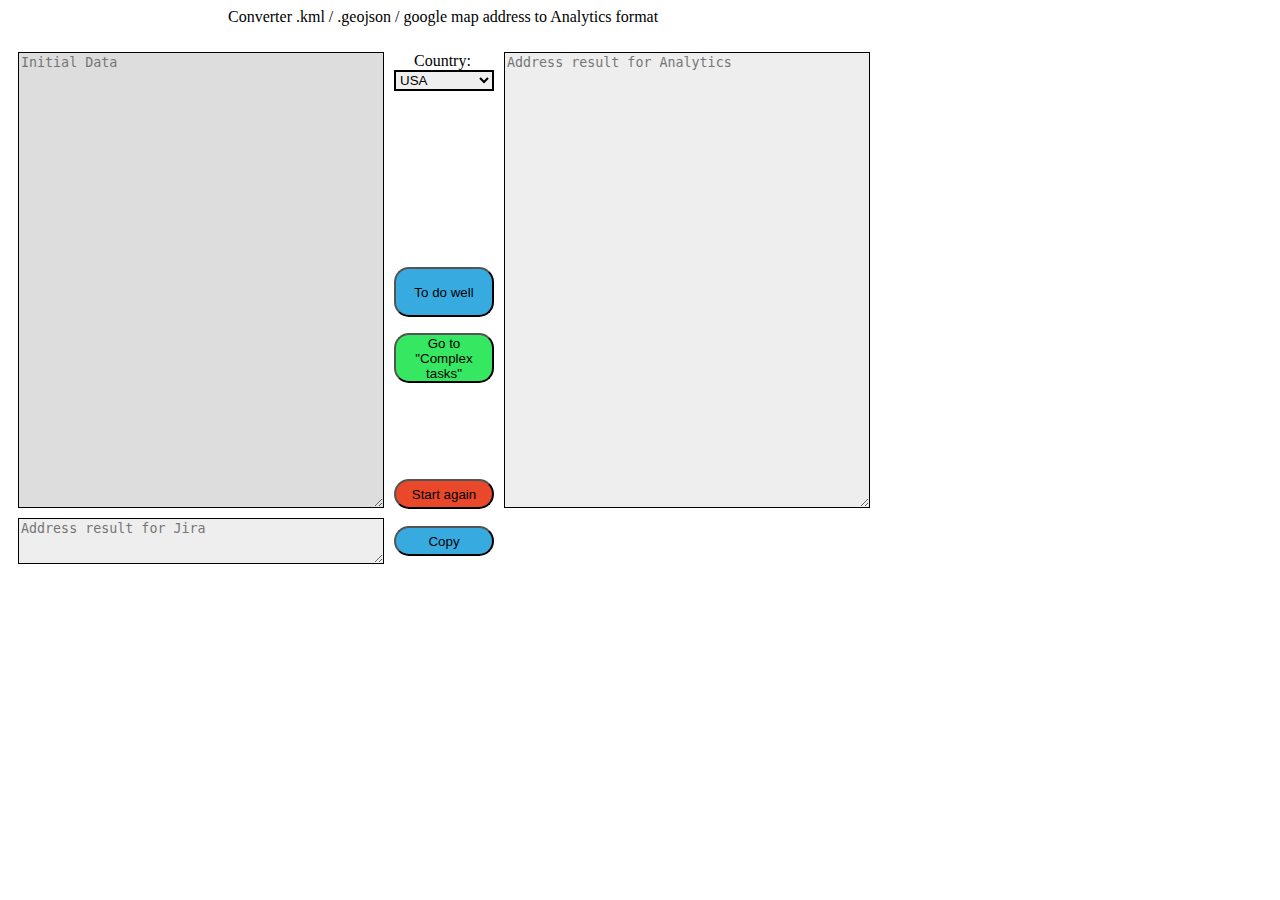
<file: Cherrystone_Converter_2.01.html>
<!DOCTYPE html>
<html>
    <head>
        <meta charset="utf-8">
        <title>Cherrystone_Converter</title>
        <!-- Written by Mykhailo Semernin -->
    <style>
            #mainLabel{
                margin-left: 220px;
            }
            #initialText{
                background-color: #ddd;
                margin: 10px;
                float: left;
                height: 450px;
                width: 360px;
                border-color: black;
            }
            #resultText{
                background-color: #eee;
                margin: 10px;
                float: left;
                height: 450px;
                width: 360px;
                border-color: black;
            }
            #countryName{
                width: 100px;
                border-width: 2px;
                border-color: black;
            }
            #convertButton{
                background-color: rgb(55, 171, 224);
                height: 50px;
                width: 100px;
                margin-top: 160px;
                border-radius: 15px;
            }
            #copyTextButton{
                background-color: rgb(53, 231, 97);
                height: 40px;
                border-radius: 15px;
                width: 100px;
                height: 50px;
            }
            #clearTextButton{
                background-color: rgb(233, 72, 43);
                height: 30px;
                width: 100px;
                margin-top: 80px;
                border-radius: 15px;
            }
            #myDiv{
                float: left;
                margin-top: 10px;
                align-items: center;
            }
            #myAddr{
                margin-left: 10px;
                height: 20px;
                width: 500px;
            }
            #resultAddress{
                background-color: #eee;
                float: left;
                height: 40px;
                width: 360px;
                border-color: black;
            }
            #copyAddress{
                background-color: rgb(55, 171, 224);
                height: 30px;
                width: 100px;
                margin-left: 10px;
                margin-top: 8px;
                border-radius: 15px;
            }
            /* #myfooter{
                float: left;
                margin-bottom: 10px;
            } */
    </style>
    </head>

    <body>
            <label id="mainLabel">Converter .kml / .geojson / google map address to Analytics format</label>
            <p></p>
            <textarea id="initialText" placeholder="Initial Data" onchange="processFiles(this.files)"></textarea></textarea>          
            <div id="myDiv">
            <label for="countryName" style="margin-left: 20px">Country:</label><br/>
            <select id="countryName" name="countryName">
                <option value="USA">USA</option>
            </select>
            <p></p>
            <button id="convertButton" onclick="printTextToResult()">To do well</button>
            <p></p>
            <button id="copyTextButton" onclick="copyResultAndGoToAnalitics()">Go to "Complex tasks"</button>
            <p></p>
            <button id="clearTextButton" onclick="clearAllText()">Start again</button>
            </div>
            <textarea name="resultText" id="resultText" placeholder="Address result for Analytics"></textarea>
            <p></p>
            <div id="myAddr">
            <textarea name="resultAddress" id="resultAddress" placeholder="Address result for Jira"></textarea>
            <button id="copyAddress" onclick="copyAddress()">Copy</button>
            </div>
    </body>
    <!-- <footer>
        <div id="myfooter">
            <label>MV</label>
        </div>
    </footer> -->

        <!-- Drag and Drop - start -->
        <script>
            window.onload = function() {
            initialText = document.getElementById("initialText");
            initialText.ondragenter = ignoreDrag;
            initialText.ondragover = ignoreDrag;
            initialText.ondrop = drop;
          }
          function ignoreDrag(e) {
            // Обеспечиваем, чтобы никто другой не получил это событие, 
            // т.к. мы выполняем операцию перетаскивания
            e.stopPropagation();
            e.preventDefault();
            }
            function drop(e) {
            // Аннулируем это событие для всех других
            e.stopPropagation();
            e.preventDefault();
        
            // Получаем перемещенные файлы
            var data = e.dataTransfer;
            var files = data.files;
            
            // Передаем полученный файл функции для обработки файлов
            processFiles(files);
            }
            function processFiles(files) {
            var file = files[0];
            var reader = new FileReader();

            reader.onload = function (e) {
                // Выводим изображение на initialText
                var output = document.getElementById("initialText");   
                output.textContent = e.target.result;
            };
            // Начинаем считывать текстовый файл
            reader.readAsText(file);
            }
        </script> 
        <!-- Drag and Drop - end -->

        <script>
            function printTextToResult() {
            var initText = document.querySelector("textarea").value;
            var output = document.getElementById("resultText");
            var output2 = document.getElementById("resultAddress");

            isAddress = false;
                //// для .geojson:
            if (initText.includes("\"coordinates\"")){    
            initText = initText.replace(/\s+/g, ''); //удалить все пробелы    g-везде(все вхождения)
            initText = initText.replace(/,0.0|,0/g, ''); // удалить ,0 и ,0.0   g-везде(все вхождения)
            var firstPos = initText.indexOf("[[[");
            var lastPos = initText.lastIndexOf("]]]") + 3;
            var cuttedText = initText.substring(firstPos, lastPos);
                if (initText.includes("\"Polygon\"")){
                    output.innerHTML = "{'coordinates': " + cuttedText + ",'type': 'Polygon'}";
                }
                else if (initText.includes("\"MultiPolygon\"")){
                    output.innerHTML = "{'coordinates': " + cuttedText + ",'type': 'MultiPolygon'}";
                }
                else{ 
                alert("Something incomprehensible has happened with .GeoJSON :/\nContact Misha S.")
                }
            }
                //// для .kml:
            else if (initText.includes("<coordinates>")){   
            var firstPos = initText.indexOf("<coordinates>") + 13;
            var lastPos = initText.lastIndexOf("</coordinates>");
            var cuttedText = initText.substring(firstPos, lastPos);

            if (cuttedText.includes(",0.0")|cuttedText.includes(",0")){
                cuttedText = cuttedText.replace(/\s+/g, ""); //удалить все пробелы    g-везде(все вхождения)
                cuttedText = cuttedText.replace(/,0.0|,0/g, "],["); // заменить ,0 и ,0.0    g-везде(все вхождения)
            }
            else {
                cuttedText = cuttedText.replace(/\s+/g, "],["); //заменить все пробелы    g-везде(все вхождения)
            }
            
                if (initText.includes("<Polygon>")){
            cuttedText = "{'coordinates': [[[" + cuttedText + "]]],'type': 'Polygon'}";
                }
                else if (initText.includes("<MultiPolygon>")){
            cuttedText = "{'coordinates': [[[" + cuttedText + "]]],'type': 'MultiPolygon'}";
                }
                else{ 
                alert("Something incomprehensible has happened with .KML :/\nContact Misha S.")
                }
            cuttedText = cuttedText.replace(",[]","");
            output.innerHTML = cuttedText;
            }
                //// для адреса:
            else if (initText.length < 150){
                try {
                isAddress = true;
                var addresArray = initText.split(",");
                var street = addresArray[0].trim();
                var city = addresArray[1].trim();
                var stateAndPostal = addresArray[2].trim();
                var state = stateAndPostal.replace(/[^a-zа-я]+/gi, "");
                var postal = stateAndPostal.replace(/[^\d]+/g, "");
                // var cc = addresArray[3].replace(/[^A-ZА-Я]+/g, "").substring(0,2);
                if (countryName.value==="USA"){
                    var cc="US"
                    country="United States"
                }
                else{ 
                alert("Not United States")
                return;
            }
                output.innerHTML = "{'cc': '" + cc + "',\n'city': '" + city + "',\n'country': '" + country + "',\n'formatted_address': '" + street + ", " + city + ", " + state + ", " + country + "',\n'formatted_city': '" + city + ", " + state + ", " + country + "',\n'postal_code': '" + postal + "',\n'state': '" + state + "',\n'street_address': '" + street + "'}";
                output2.innerHTML = street + ", " + city + ", " + postal + ", " + state;
                } catch {
                    alert("Wrong format :(\nContact Misha S.")
                }
            }
            else{ 
                alert("Something went wrong :(\nContact Misha S.")
            }
            copyResult();
            }

            function copyResultAndGoToAnalitics() {
            if (isAddress == false) {
            var newWin = window.open("https://analytics.placer.team/admin/guru/complextasks/add/");
            }
            else{
            var newWin = window.open("https://analytics.placer.team/admin/guru/complextasks/");
            }
            }    
            
            function clearAllText() {
            window.location.reload();
            } 

            function copyResult() {
            var copyText = document.getElementById("resultText");
            copyText.select();
            document.execCommand("copy");  
            }

            function copyAddress() {
             var copiedAddress = document.getElementById("resultAddress");
             copiedAddress.select();
             document.execCommand("copy");  
            }
        </script>
</html>
</file>
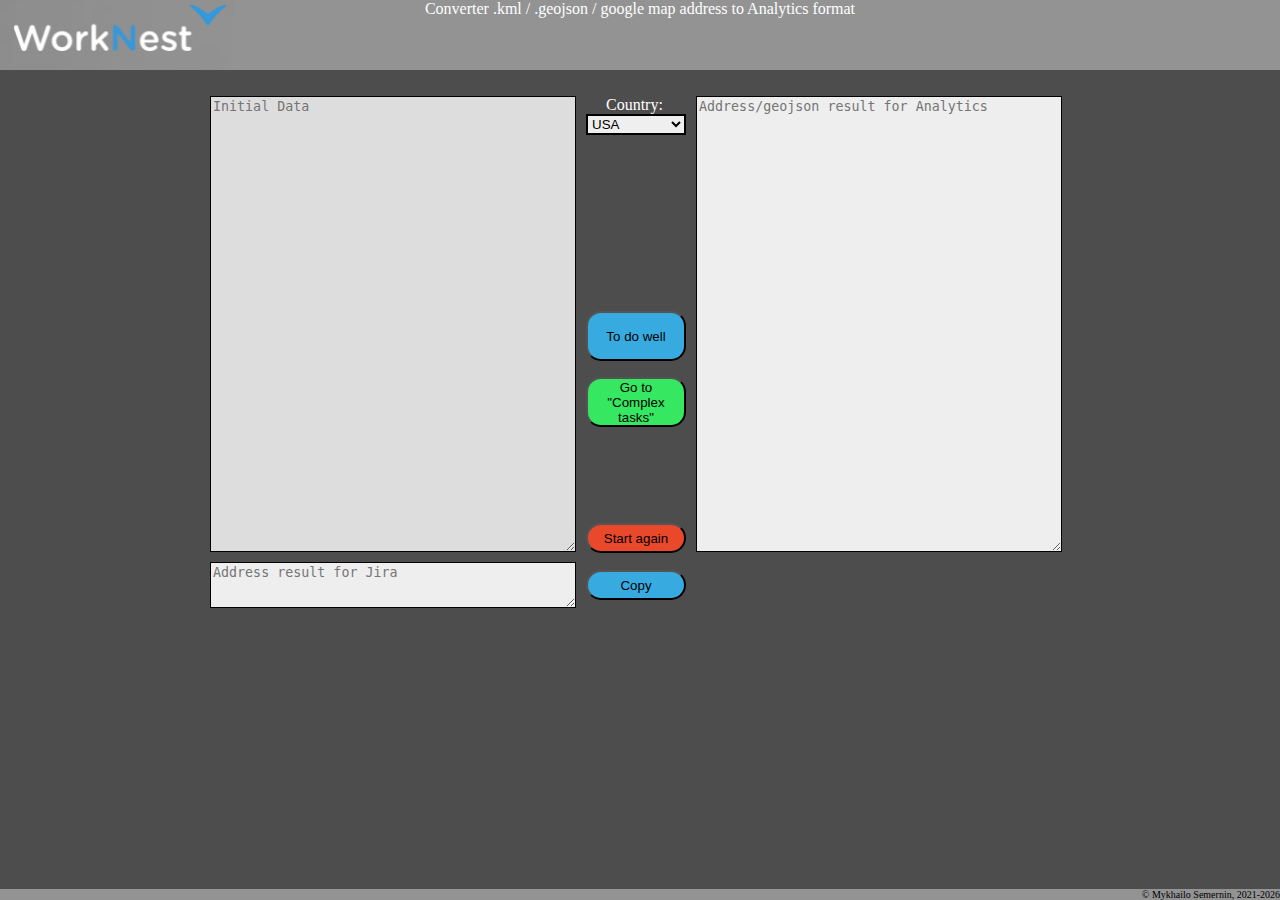
<file: Cherrystone_Converter_2.02.html>
<!DOCTYPE html>
<html lang="en">

<head>
    <meta charset="utf-8">
    <title>Cherrystone_Converter</title>
    <!-- Written by Mykhailo Semernin -->
    <style>
        #mainLabel {
            /* text-align: center; */
            color: white;

        }

        #initialText {
            background-color: #ddd;
            margin: 10px;
            float: left;
            height: 450px;
            width: 360px;
            border-color: black;
        }

        #resultText {
            background-color: #eee;
            margin: 10px;
            float: left;
            height: 450px;
            width: 360px;
            border-color: black;
        }

        #countryName {
            width: 100px;
            border-width: 2px;
            border-color: black;
        }

        #convertButton {
            background-color: rgb(55, 171, 224);
            height: 50px;
            width: 100px;
            margin-top: 160px;
            border-radius: 15px;
        }

        #copyTextButton {
            background-color: rgb(53, 231, 97);
            height: 40px;
            border-radius: 15px;
            width: 100px;
            height: 50px;
        }

        #clearTextButton {
            background-color: rgb(233, 72, 43);
            height: 30px;
            width: 100px;
            margin-top: 80px;
            border-radius: 15px;
        }

        #myDiv {
            float: left;
            margin-top: 10px;
            align-items: center;
        }

        #myAddr {
            margin-left: 10px;
            height: 20px;
            width: 500px;
        }

        #resultAddress {
            background-color: #eee;
            float: left;
            height: 40px;
            width: 360px;
            border-color: black;
        }

        #copyAddress {
            background-color: rgb(55, 171, 224);
            height: 30px;
            width: 100px;
            margin-left: 10px;
            margin-top: 8px;
            border-radius: 15px;
        }

        #myfooter {
            background-color: #939394;
            text-align: right;
            font-size: 10px;
            position: absolute;
            bottom: 0;
            width: 100%;
        }

        .mainDiv {
            width: 880px;
            height: 525px;
            margin: 0 auto;
        }

        body {
            margin: 0;
            background-color: #4e4d4d;
        }

        .headerClass {
            height: 70px;
            /* background: rgb(55, 171, 224); */
            background: url() no-repeat, #939394;
            background: url(https://drive.google.com/uc?id=1Ql17uypNqmG2tqQA3f139FYI1943DpKH) no-repeat, #939394;
            background: url(logo.png) no-repeat, #939394;
            text-align: center;
        }
    </style>
    <!-- <script src="main.js"></script> -->
</head>

<body>
    <header>
        <div class="headerClass">
            <label id="mainLabel">Converter .kml / .geojson / google map address to Analytics format</label>
        </div>
    </header>
    <main>
        <div class=mainDiv>
            <div>
                <textarea id="initialText" placeholder="Initial Data" onchange="processFiles(this.files)"></textarea>
                <div id="myDiv">
                    <label for="countryName" style="margin-left: 20px; color: white;">Country:</label><br />
                    <select id="countryName" name="countryName">
                        <option value="USA">USA</option>
                    </select>
                    <p></p>
                    <button id="convertButton" onclick="printTextToResult()">To do well</button>
                    <p></p>
                    <button id="copyTextButton" onclick="copyResultAndGoToAnalitics()">Go to "Complex tasks"</button>
                    <p></p>
                    <button id="clearTextButton" onclick="clearAllText()">Start again</button>
                </div>
                <textarea name="resultText" id="resultText"
                    placeholder="Address/geojson result for Analytics"></textarea>
                <p></p>
                <div id="myAddr">
                    <textarea name="resultAddress" id="resultAddress" placeholder="Address result for Jira"></textarea>
                    <button id="copyAddress" onclick="copyAddress()">Copy</button>
                </div>
            </div>
        </div>
    </main>
    <footer>
        <div id="myfooter">
            <label id="copyRight">&copy; Mykhailo Semernin, 2021-</label>
        </div>
    </footer>
</body>

<!-- Drag and Drop - start -->
<script>
    window.onload = function () {
        initialText = document.getElementById("initialText");
        initialText.ondragenter = ignoreDrag;
        initialText.ondragover = ignoreDrag;
        initialText.ondrop = drop;
        currYear();
    }
    function ignoreDrag(e) {
        // Обеспечиваем, чтобы никто другой не получил это событие, 
        // т.к. мы выполняем операцию перетаскивания
        e.stopPropagation();
        e.preventDefault();
    }
    function drop(e) {
        // Аннулируем это событие для всех других
        e.stopPropagation();
        e.preventDefault();

        // Получаем перемещенные файлы
        var data = e.dataTransfer;
        var files = data.files;

        // Передаем полученный файл функции для обработки файлов
        processFiles(files);
    }
    function processFiles(files) {
        var file = files[0];
        var reader = new FileReader();

        reader.onload = function (e) {
            // Выводим изображение на initialText
            var output = document.getElementById("initialText");
            output.textContent = e.target.result;
        };
        // Начинаем считывать текстовый файл
        reader.readAsText(file);
    }

    // <!-- Drag and Drop - end -->

    function printTextToResult() {
        var initText = document.querySelector("textarea").value;
        var output = document.getElementById("resultText");
        var output2 = document.getElementById("resultAddress");

        isAddress = false;
        //// для .geojson:
        if (initText.includes("\"coordinates\"")) {
            initText = initText.replace(/\s+/g, ''); //удалить все пробелы    g-везде(все вхождения)
            initText = initText.replace(/,0.0|,0/g, ''); // удалить ,0 и ,0.0   g-везде(все вхождения)
            var firstPos = initText.indexOf("[[[");
            var lastPos = initText.lastIndexOf("]]]") + 3;
            var cuttedText = initText.substring(firstPos, lastPos);
            if (initText.includes("\"Polygon\"")) {
                output.innerHTML = "{'coordinates': " + cuttedText + ",'type': 'Polygon'}";
            }
            else if (initText.includes("\"MultiPolygon\"")) {
                output.innerHTML = "{'coordinates': " + cuttedText + ",'type': 'MultiPolygon'}";
            }
            else {
                alert("Something incomprehensible has happened with .GeoJSON :/\nContact Misha S.")
            }
        }
        //// для .kml:
        else if (initText.includes("<coordinates>")) {
            var firstPos = initText.indexOf("<coordinates>") + 13;
            var lastPos = initText.lastIndexOf("</coordinates>");
            var cuttedText = initText.substring(firstPos, lastPos);

            if (cuttedText.includes(",0.0") | cuttedText.includes(",0")) {
                cuttedText = cuttedText.replace(/\s+/g, ""); //удалить все пробелы    g-везде(все вхождения)
                cuttedText = cuttedText.replace(/,0.0|,0/g, "],["); // заменить ,0 и ,0.0    g-везде(все вхождения)
            }
            else {
                cuttedText = cuttedText.replace(/\s+/g, "],["); //заменить все пробелы    g-везде(все вхождения)
            }

            if (initText.includes("<Polygon>")) {
                cuttedText = "{'coordinates': [[[" + cuttedText + "]]],'type': 'Polygon'}";
            }
            else if (initText.includes("<MultiPolygon>")) {
                cuttedText = "{'coordinates': [[[" + cuttedText + "]]],'type': 'MultiPolygon'}";
            }
            else {
                alert("Something incomprehensible has happened with .KML :/\nContact Misha S.")
            }
            cuttedText = cuttedText.replace(",[]", "");
            output.innerHTML = cuttedText;
        }
        //// для адреса:
        else if (initText.length < 150) {
            try {
                isAddress = true;
                var addresArray = initText.split(",");
                var street = addresArray[0].trim();
                var city = addresArray[1].trim();
                var stateAndPostal = addresArray[2].trim();
                var state = stateAndPostal.replace(/[^a-zа-я]+/gi, "");
                var postal = stateAndPostal.replace(/[^\d]+/g, "");
                // var cc = addresArray[3].replace(/[^A-ZА-Я]+/g, "").substring(0,2);
                if (countryName.value === "USA") {
                    var cc = "US"
                    country = "United States"
                }
                else {
                    alert("Not United States")
                    return;
                }
                output.innerHTML = "{'cc': '" + cc + "',\n'city': '" + city + "',\n'country': '" + country + "',\n'formatted_address': '" + street + ", " + city + ", " + state + ", " + country + "',\n'formatted_city': '" + city + ", " + state + ", " + country + "',\n'postal_code': '" + postal + "',\n'state': '" + state + "',\n'street_address': '" + street + "'}";
                output2.innerHTML = street + ", " + city + ", " + postal + ", " + state;
            } catch {
                alert("Wrong format :(\nContact Misha S.")
            }
        }
        else {
            alert("Something went wrong :(\nContact Misha S.")
        }
        copyResult();
    }

    function copyResultAndGoToAnalitics() {
        if (isAddress == false) {
            var newWin = window.open("https://analytics.placer.team/admin/guru/complextasks/add/");
        }
        else {
            var newWin = window.open("https://analytics.placer.team/admin/guru/complextasks/");
        }
    }

    function clearAllText() {
        window.location.reload();
    }

    function copyResult() {
        var copyText = document.getElementById("resultText");
        copyText.select();
        document.execCommand("copy");
    }

    function copyAddress() {
        var copiedAddress = document.getElementById("resultAddress");
        copiedAddress.select();
        document.execCommand("copy");
    }

    function currYear() {
        document.getElementById('copyRight').innerHTML += new Date().getFullYear();
    }
</script>

</html>
</file>
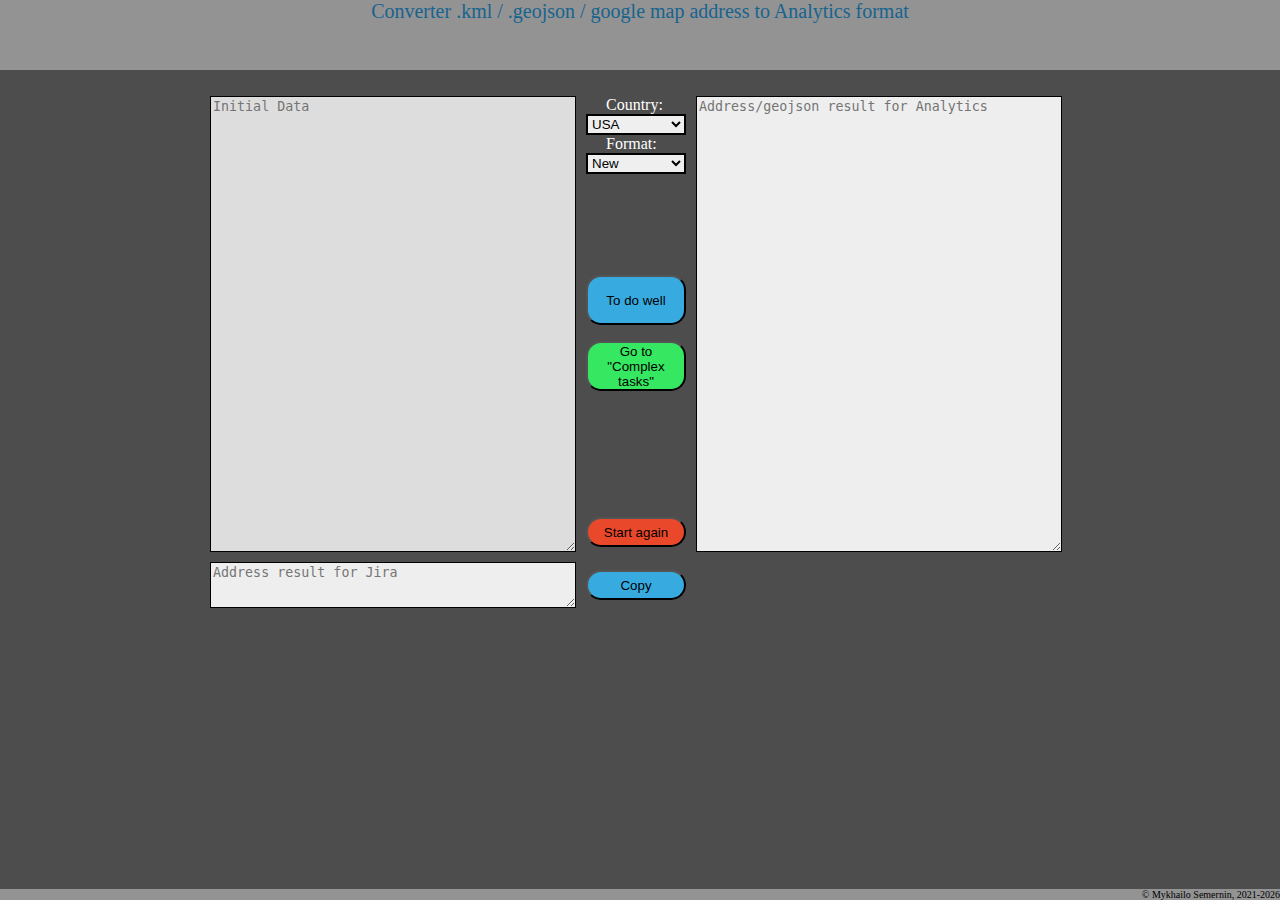
<file: Cherrystone_Converter_3.0.html>
<!DOCTYPE html>
<html lang="en">

<head>
    <meta charset="utf-8">
    <title>Cherrystone_Converter</title>
    <!-- Written by Mykhailo Semernin -->
    <style>
        #mainLabel {
            /* text-align: center; */
            color: #17638e;
            font-size: 20px;
        }

        #initialText {
            background-color: #ddd;
            margin: 10px;
            float: left;
            height: 450px;
            width: 360px;
            border-color: black;
        }

        #resultText {
            background-color: #eee;
            margin: 10px;
            float: left;
            height: 450px;
            width: 360px;
            border-color: black;
        }

        #countryName {
            width: 100px;
            border-width: 2px;
            border-color: black;
        }

        #addressNewOld {
            width: 100px;
            border-width: 2px;
            border-color: black;
        }

        #convertButton {
            background-color: rgb(55, 171, 224);
            height: 50px;
            width: 100px;
            margin-top: 85px;
            border-radius: 15px;
        }

        #copyTextButton {
            background-color: rgb(53, 231, 97);
            height: 40px;
            border-radius: 15px;
            width: 100px;
            height: 50px;
        }

        #clearTextButton {
            background-color: rgb(233, 72, 43);
            height: 30px;
            width: 100px;
            margin-top: 110px;
            border-radius: 15px;
        }

        #myDiv {
            float: left;
            margin-top: 10px;
            align-items: center;
        }

        #myAddr {
            margin-left: 10px;
            height: 20px;
            width: 500px;
        }

        #resultAddress {
            background-color: #eee;
            float: left;
            height: 40px;
            width: 360px;
            border-color: black;
        }

        #copyAddress {
            background-color: rgb(55, 171, 224);
            height: 30px;
            width: 100px;
            margin-left: 10px;
            margin-top: 8px;
            border-radius: 15px;
        }

        #myfooter {
            background-color: #939394;
            text-align: right;
            font-size: 10px;
            position: absolute;
            bottom: 0;
            width: 100%;
        }

        .mainDiv {
            width: 880px;
            height: 525px;
            margin: 0 auto;
        }

        body {
            margin: 0;
            background-color: #4e4d4d;
        }

        .headerClass {
            height: 70px;
            /* background: rgb(55, 171, 224); */
            background: url() no-repeat, #939394;
            background: url(https://i.ibb.co/7XmPsjx/logo.png) no-repeat, #939394;
            background: url(https://i.postimg.cc/RZPXqJVn/logo.png) no-repeat, #939394;
            /* background: url(logo.png) no-repeat, #939394; */
            text-align: center;
        }
    </style>
    <!-- <script src="main.js"></script> -->
</head>

<body>
    <header>
        <div class="headerClass">
            <label id="mainLabel">Converter .kml / .geojson / google map address to Analytics format</label>
        </div>
    </header>
    <main>
        <div class=mainDiv>
            <div>
                <textarea id="initialText" placeholder="Initial Data" onchange="processFiles(this.files)"></textarea>
                <div id="myDiv">
                    <label for="countryName" style="margin-left: 20px; color: white;">Country:</label><br />
                    <select id="countryName" name="countryName">
                        <option value="USA">USA</option>
                    </select>
                    <br>
                    <label for="addressNewOld" style="margin-left: 20px; color: white;">Format:</label><br />
                    <select id="addressNewOld" name="addressNewOld">
                        <option value="New">New</option>
                        <option value="Old">Old</option>
                    </select>
                    <p></p>
                    <button id="convertButton" onclick="printTextToResult()">To do well</button>
                    <p></p>
                    <button id="copyTextButton" onclick="copyResultAndGoToAnalitics()">Go to "Complex tasks"</button>
                    <p></p>
                    <button id="clearTextButton" onclick="clearAllText()">Start again</button>
                </div>
                <textarea name="resultText" id="resultText"
                    placeholder="Address/geojson result for Analytics"></textarea>
                <p></p>
                <div id="myAddr">
                    <textarea name="resultAddress" id="resultAddress" placeholder="Address result for Jira"></textarea>
                    <button id="copyAddress" onclick="copyAddress()">Copy</button>
                </div>
            </div>
        </div>
    </main>
    <footer>
        <div id="myfooter">
            <label id="copyRight">&copy; Mykhailo Semernin, 2021-</label>
        </div>
    </footer>
</body>

<!-- Drag and Drop - start -->
<script>
    window.onload = function () {
        initialText = document.getElementById("initialText");
        initialText.ondragenter = ignoreDrag;
        initialText.ondragover = ignoreDrag;
        initialText.ondrop = drop;
        currYear();
    }
    function ignoreDrag(e) {
        // Обеспечиваем, чтобы никто другой не получил это событие, 
        // т.к. мы выполняем операцию перетаскивания
        e.stopPropagation();
        e.preventDefault();
    }
    function drop(e) {
        // Аннулируем это событие для всех других
        e.stopPropagation();
        e.preventDefault();

        // Получаем перемещенные файлы
        var data = e.dataTransfer;
        var files = data.files;

        // Передаем полученный файл функции для обработки файлов
        processFiles(files);
    }
    function processFiles(files) {
        var file = files[0];
        var reader = new FileReader();

        reader.onload = function (e) {
            // Выводим изображение на initialText
            var output = document.getElementById("initialText");
            output.textContent = e.target.result;
        };
        // Начинаем считывать текстовый файл
        reader.readAsText(file);
    }

    // <!-- Drag and Drop - end -->

    function printTextToResult() {
        var initText = document.querySelector("textarea").value;
        var output = document.getElementById("resultText");
        var output2 = document.getElementById("resultAddress");

        isAddress = false;
        //// для .geojson:
        if (initText.includes("\"coordinates\"")) {
            initText = initText.replace(/\s+/g, ''); //удалить все пробелы    g-везде(все вхождения)
            initText = initText.replace(/,0.0|,0/g, ''); // удалить ,0 и ,0.0   g-везде(все вхождения)
            var firstPos = initText.indexOf("[[[");
            var lastPos = initText.lastIndexOf("]]]") + 3;
            var cuttedText = initText.substring(firstPos, lastPos);
            if (initText.includes("\"Polygon\"")) {
                output.innerHTML = "{'coordinates': " + cuttedText + ",'type': 'Polygon'}";
            }
            else if (initText.includes("\"MultiPolygon\"")) {
                output.innerHTML = "{'coordinates': " + cuttedText + ",'type': 'MultiPolygon'}";
            }
            else {
                alert("Something incomprehensible has happened with .GeoJSON :/\nContact Misha S.")
            }
        }
        //// для .kml:
        else if (initText.includes("<coordinates>")) {
            var firstPos = initText.indexOf("<coordinates>") + 13;
            var lastPos = initText.lastIndexOf("</coordinates>");
            var cuttedText = initText.substring(firstPos, lastPos);

            if (cuttedText.includes(",0.0") | cuttedText.includes(",0")) {
                cuttedText = cuttedText.replace(/\s+/g, ""); //удалить все пробелы    g-везде(все вхождения)
                cuttedText = cuttedText.replace(/,0.0|,0/g, "],["); // заменить ,0 и ,0.0    g-везде(все вхождения)
            }
            else {
                cuttedText = cuttedText.replace(/\s+/g, "],["); //заменить все пробелы    g-везде(все вхождения)
            }

            if (initText.includes("<Polygon>")) {
                cuttedText = "{'coordinates': [[[" + cuttedText + "]]],'type': 'Polygon'}";
            }
            else if (initText.includes("<MultiPolygon>")) {
                cuttedText = "{'coordinates': [[[" + cuttedText + "]]],'type': 'MultiPolygon'}";
            }
            else {
                alert("Something incomprehensible has happened with .KML :/\nContact Misha S.")
            }
            cuttedText = cuttedText.replace(",[]", "");
            output.innerHTML = cuttedText;
        }
        //// для адреса:
        else if (initText.length < 150) {
            try {
                isAddress = true;
                var addresArray = initText.split(",");
                var street = addresArray[0].trim();
                var city = addresArray[1].trim();
                var stateAndPostal = addresArray[2].trim();
                var state = stateAndPostal.replace(/[^a-zа-я]+/gi, "");
                var postal = stateAndPostal.replace(/[^\d]+/g, "");
                // var cc = addresArray[3].replace(/[^A-ZА-Я]+/g, "").substring(0,2);
                if (countryName.value === "USA") {
                    var cc = "US"
                    country = "United States"
                }
                else {
                    alert("Not United States")
                    return;
                }
                output.innerHTML = "{'cc': '" + cc + "',\n'city': '" + city + "',\n'country': '" + country + "',\n'formatted_address': '" + street + ", " + city + ", " + state + ", " + country + "',\n'formatted_city': '" + city + ", " + state + ", " + country + "',\n'postal_code': '" + postal + "',\n'state': '" + state + "',\n'street_address': '" + street + "'}";

                if (addressNewOld.value === "New") {
                    output2.innerHTML = street + ", " + city + ", " + state + " " + postal;
                }
                if (addressNewOld.value === "Old") {
                    output2.innerHTML = street + ", " + city + ", " + postal + ", "  + state;
                }
                
            } catch {
                alert("Wrong format :(\nContact Misha S.")
            }
        }
        else {
            alert("Something went wrong :(\nContact Misha S.")
        }
        copyResult();
    }

    function copyResultAndGoToAnalitics() {
        if (isAddress == false) {
            var newWin = window.open("https://analytics.placer.team/admin/guru/complextasks/add/");
        }
        else {
            var newWin = window.open("https://analytics.placer.team/admin/guru/complextasks/");
        }
    }

    function clearAllText() {
        // document.getElementById("initialText").innerHTML = "";
        // document.getElementById("resultText").innerHTML = "";
        // document.getElementById("resultAddress").innerHTML = "";
        window.location.reload();
    }

    function copyResult() {
        var copyText = document.getElementById("resultText");
        copyText.select();
        document.execCommand("copy");
    }

    function copyAddress() {
        var copiedAddress = document.getElementById("resultAddress");
        copiedAddress.select();
        document.execCommand("copy");
    }

    function currYear() {
        document.getElementById('copyRight').innerHTML += new Date().getFullYear();
    }
</script>

</html>
</file>
